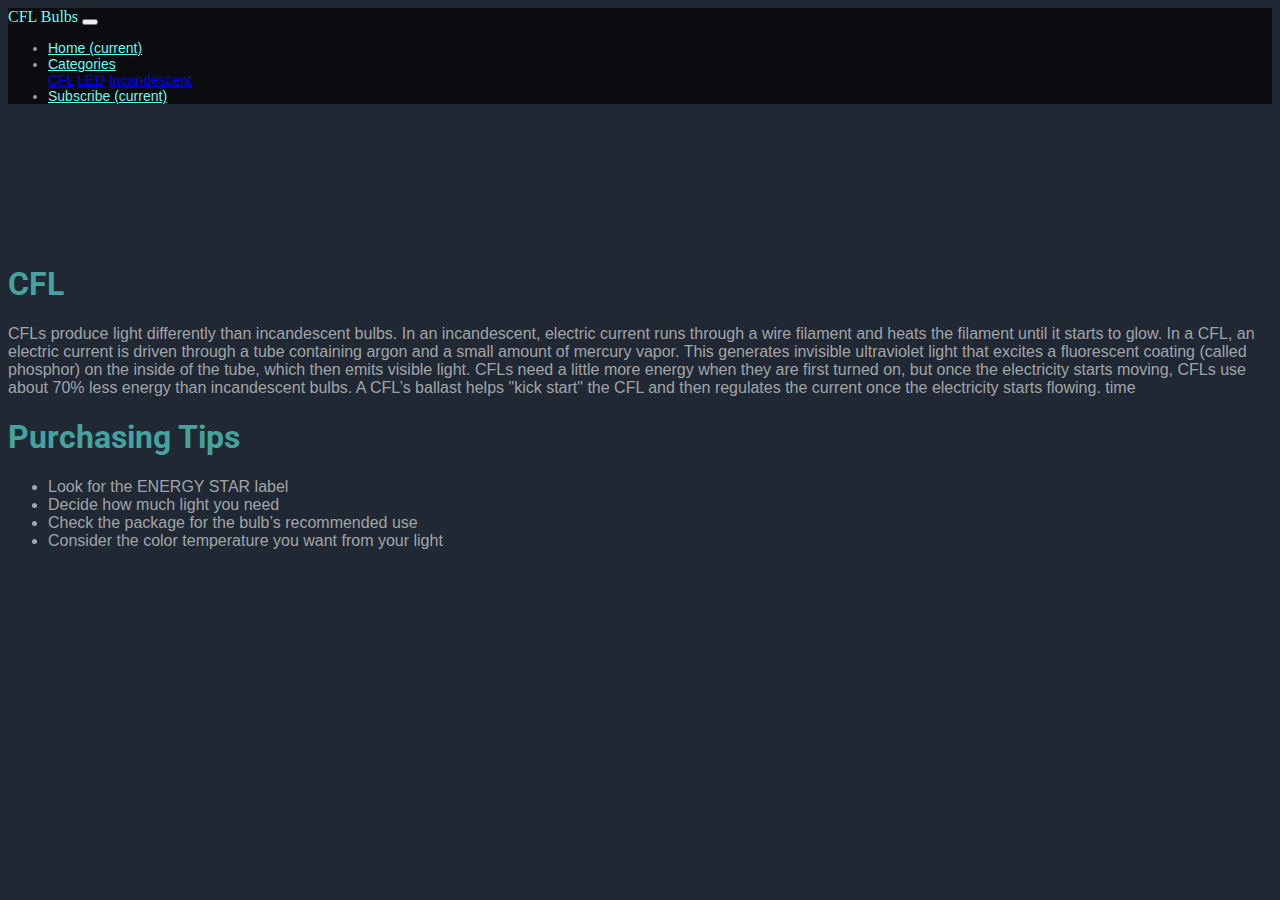
<file: cfl.html>
<!DOCTYPE html>
<html lang="en">

<head>
  <meta charset="UTF-8">
  <meta http-equiv="X-UA-Compatible" content="IE=edge">
  <meta name="viewport" content="width=device-width, initial-scale=1.0">
  <title>Document</title>
  <!-- Bootstrap links-->
  <link rel="stylesheet" href="https://stackpath.bootstrapcdn.com/bootstrap/4.5.0/css/bootstrap.min.css"
    integrity="sha384-9aIt2nRpC12Uk9gS9baDl411NQApFmC26EwAOH8WgZl5MYYxFfc+NcPb1dKGj7Sk" crossorigin="anonymous">

  <script src="https://code.jquery.com/jquery-3.5.1.slim.min.js"
    integrity="sha384-DfXdz2htPH0lsSSs5nCTpuj/zy4C+OGpamoFVy38MVBnE+IbbVYUew+OrCXaRkfj"
    crossorigin="anonymous"></script>
  <script src="https://cdn.jsdelivr.net/npm/popper.js@1.16.0/dist/umd/popper.min.js"
    integrity="sha384-Q6E9RHvbIyZFJoft+2mJbHaEWldlvI9IOYy5n3zV9zzTtmI3UksdQRVvoxMfooAo"
    crossorigin="anonymous"></script>
  <script src="https://stackpath.bootstrapcdn.com/bootstrap/4.5.0/js/bootstrap.min.js"
    integrity="sha384-OgVRvuATP1z7JjHLkuOU7Xw704+h835Lr+6QL9UvYjZE3Ipu6Tp75j7Bh/kR0JKI"
    crossorigin="anonymous"></script>
  <link rel="stylesheet" href="css/style.css">

  <style>
    div.container p, ul {
      font-family: Arial;
      font-size: 14px;
      font-style: normal;
      font-weight: normal;
      text-decoration: none;
      text-transform: none;
      color: #c5c6c7ce;
    }
  </style>
</head>

<body>
  <div>
    <header>
      <nav class="navbar navbar-expand-lg navbar-dark fixed-top" style="background-color: #0B0C10;">
        <a class="navbar-brand" style="color: #66fcf1;">CFL Bulbs</a>
        <button class="navbar-toggler" type="button" data-toggle="collapse" data-target="#navbarNav"
          aria-controls="navbarNav" aria-expanded="false" aria-label="Toggle navigation">
          <span class="navbar-toggler-icon"></span>
        </button>
        <div class="collapse navbar-collapse" id="navbarNav">
          <ul class="navbar-nav mr-auto">

            <li class="nav-item active">
              <a class="nav-link" href="index.html" style="color: #66fcf1;">Home <span
                  class="sr-only">(current)</span></a>
            </li>

            <li class="nav-item dropdown">
              <a class="nav-link dropdown-toggle" href="#" id="navbarDropdown" role="button" data-toggle="dropdown"
                aria-haspopup="true" aria-expanded="false" style="color: #66fcf1;">
                Categories
              </a>
              <div class="dropdown-menu" aria-labelledby="navbarDropdown">
                <a class="dropdown-item" href="cfl.html">CFL</a>
                <a class="dropdown-item" href="led.html">LED</a>
                <a class="dropdown-item" href="Incandescent.html">Incandescent</a>
              </div>
            </li>

            <li class="nav-item active">
              <a class="nav-link" href="subscribe.html" style="color: #66fcf1;"> Subscribe <span
                  class="sr-only">(current)</span></a>
            </li>

          </ul>
      </nav>
    </header>
  </div>

  <main role="main">
    <br> <br> <br> <br> <br>
    <div class="container">
      <br><br>
      <h1 class="text-left">CFL</h1>
      <div class="row justify-content-left">
        <div class="col-md-auto">
          <p class="text-left" style="font-size:16px">CFLs produce light differently than incandescent bulbs.
             In an incandescent, electric current runs through a wire filament and heats the filament until it starts to glow.
             In a CFL, an electric current is driven through a tube containing argon and a small amount of mercury vapor.
             This generates invisible ultraviolet light that excites a fluorescent coating (called phosphor) on the inside of the tube,
             which then emits visible light. CFLs need a little more energy when they are first turned on, but once the electricity starts moving,
             CFLs use about 70% less energy than incandescent bulbs. A CFL’s ballast helps "kick start" the CFL and then regulates the current once the electricity starts flowing.
             time</p>
        </div>
      </div>

      <h1 class="text-left">Purchasing Tips</h1>
      <div class="row justify-content-left">
        <div class="col-md-auto">
          <ul class="text-left" style="font-size:16px">
            <li>Look for the ENERGY STAR label</li>
            <li>Decide how much light you need</li>
            <li>Check the package for the bulb’s recommended use</li>
            <li>Consider the color temperature you want from your light</li>
          </ul>
        </div>
      </div>
    </div>
  </main>
</body>

</html>
</file>
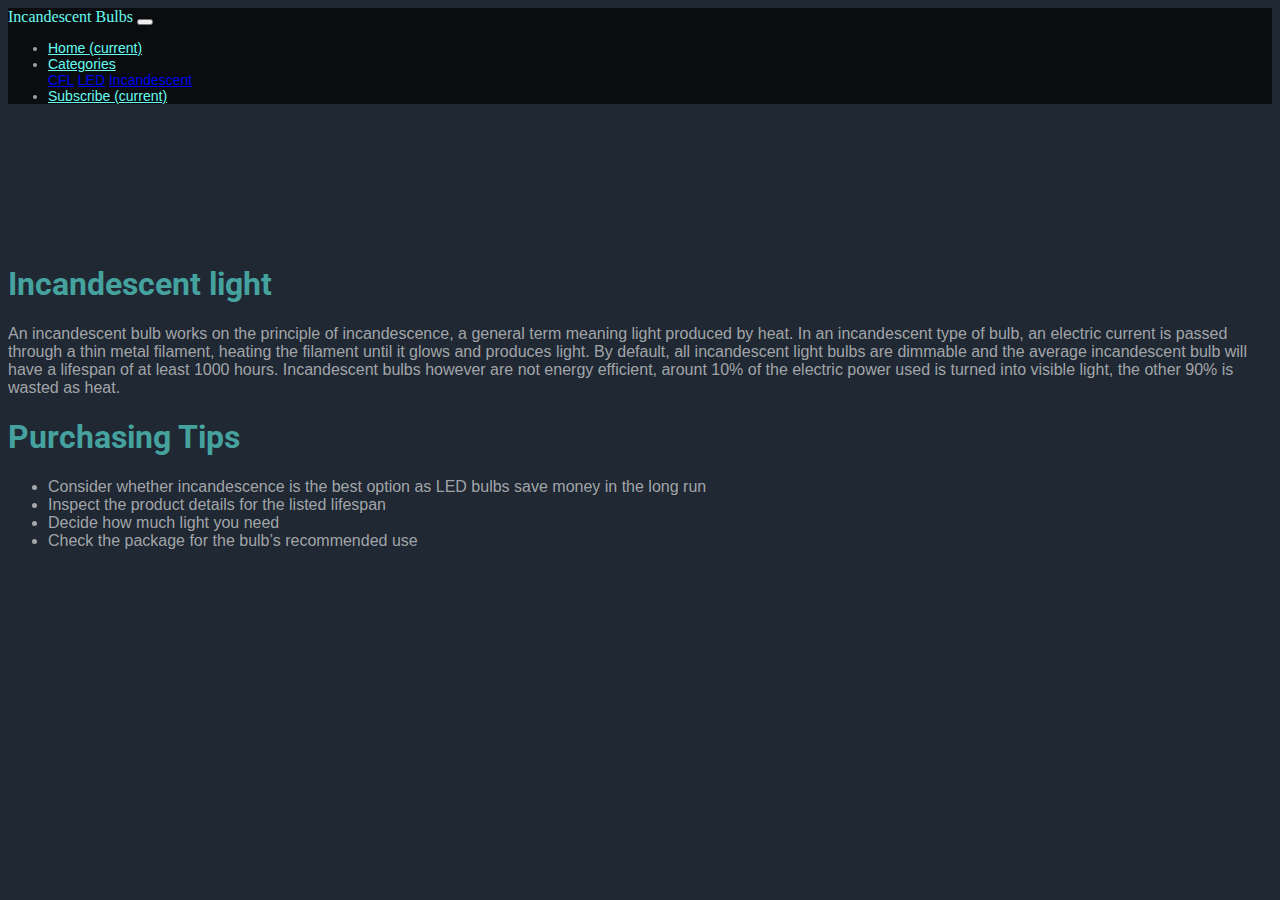
<file: Incandescent.html>
<!DOCTYPE html>
<html lang="en">

<head>
  <meta charset="UTF-8">
  <meta http-equiv="X-UA-Compatible" content="IE=edge">
  <meta name="viewport" content="width=device-width, initial-scale=1.0">
  <title>Document</title>
  <!-- Bootstrap links-->
  <link rel="stylesheet" href="https://stackpath.bootstrapcdn.com/bootstrap/4.5.0/css/bootstrap.min.css"
    integrity="sha384-9aIt2nRpC12Uk9gS9baDl411NQApFmC26EwAOH8WgZl5MYYxFfc+NcPb1dKGj7Sk" crossorigin="anonymous">

  <script src="https://code.jquery.com/jquery-3.5.1.slim.min.js"
    integrity="sha384-DfXdz2htPH0lsSSs5nCTpuj/zy4C+OGpamoFVy38MVBnE+IbbVYUew+OrCXaRkfj"
    crossorigin="anonymous"></script>
  <script src="https://cdn.jsdelivr.net/npm/popper.js@1.16.0/dist/umd/popper.min.js"
    integrity="sha384-Q6E9RHvbIyZFJoft+2mJbHaEWldlvI9IOYy5n3zV9zzTtmI3UksdQRVvoxMfooAo"
    crossorigin="anonymous"></script>
  <script src="https://stackpath.bootstrapcdn.com/bootstrap/4.5.0/js/bootstrap.min.js"
    integrity="sha384-OgVRvuATP1z7JjHLkuOU7Xw704+h835Lr+6QL9UvYjZE3Ipu6Tp75j7Bh/kR0JKI"
    crossorigin="anonymous"></script>
  <link rel="stylesheet" href="css/style.css">
  <style>
    div.container p, ul {
      font-family: Arial;
      font-size: 14px;
      font-style: normal;
      font-weight: normal;
      text-decoration: none;
      text-transform: none;
      color: #c5c6c7ce;
    }
  </style>
</head>

<body>
  <div>
    <header>
      <nav class="navbar navbar-expand-lg navbar-dark fixed-top" style="background-color: #0B0C10;">
        <a class="navbar-brand" style="color: #66fcf1;">Incandescent Bulbs</a>
        <button class="navbar-toggler" type="button" data-toggle="collapse" data-target="#navbarNav"
          aria-controls="navbarNav" aria-expanded="false" aria-label="Toggle navigation">
          <span class="navbar-toggler-icon"></span>
        </button>
        <div class="collapse navbar-collapse" id="navbarNav">
          <ul class="navbar-nav mr-auto">

            <li class="nav-item active">
              <a class="nav-link" href="index.html" style="color: #66fcf1;">Home <span
                  class="sr-only">(current)</span></a>
            </li>

            <li class="nav-item dropdown">
              <a class="nav-link dropdown-toggle" href="index.html" id="navbarDropdown" role="button"
                data-toggle="dropdown" aria-haspopup="true" aria-expanded="false" style="color: #66fcf1;">
                Categories
              </a>
              <div class="dropdown-menu" aria-labelledby="navbarDropdown">
                <a class="dropdown-item" href="cfl.html">CFL</a>
                <a class="dropdown-item" href="led.html">LED</a>
                <a class="dropdown-item" href="Incandescent.html">Incandescent</a>
              </div>
            </li>

            <li class="nav-item active">
              <a class="nav-link" href="subscribe.html" style="color: #66fcf1;"> Subscribe <span
                  class="sr-only">(current)</span></a>
            </li>

          </ul>
      </nav>
    </header>
  </div>

  <main role="main">
    <br> <br> <br> <br> <br>
    <div class="container">
      <br><br>
      <h1 class="text-left">Incandescent light</h1>
      <div class="row justify-content-left">
        <div class="col-md-auto">
          <p class="text-left" style="font-size:16px">An incandescent bulb works on the principle of incandescence,
            a general term meaning light produced by heat. In an incandescent type of bulb, an electric current is passed through
            a thin metal filament, heating the filament until it glows and produces light. By default, all incandescent light bulbs are dimmable
            and the average incandescent bulb will have a lifespan of at least 1000 hours. Incandescent bulbs however are not energy efficient,
            arount 10% of the electric power used  is turned into visible light, the other 90% is wasted as heat.</p>
        </div>
      </div>

      <h1 class="text-left">Purchasing Tips</h1>
      <div class="row justify-content-left">
        <div class="col-md-auto">
          <ul class="text-left" style="font-size:16px">
            <li>Consider whether incandescence is the best option as LED bulbs save money in the long run</li>
            <li>Inspect the product details for the listed lifespan</li>
            <li>Decide how much light you need</li>
            <li>Check the package for the bulb’s recommended use</li>
          </ul>
        </div>
      </div>
    </div>
  </main>
</body>

</html>
</file>
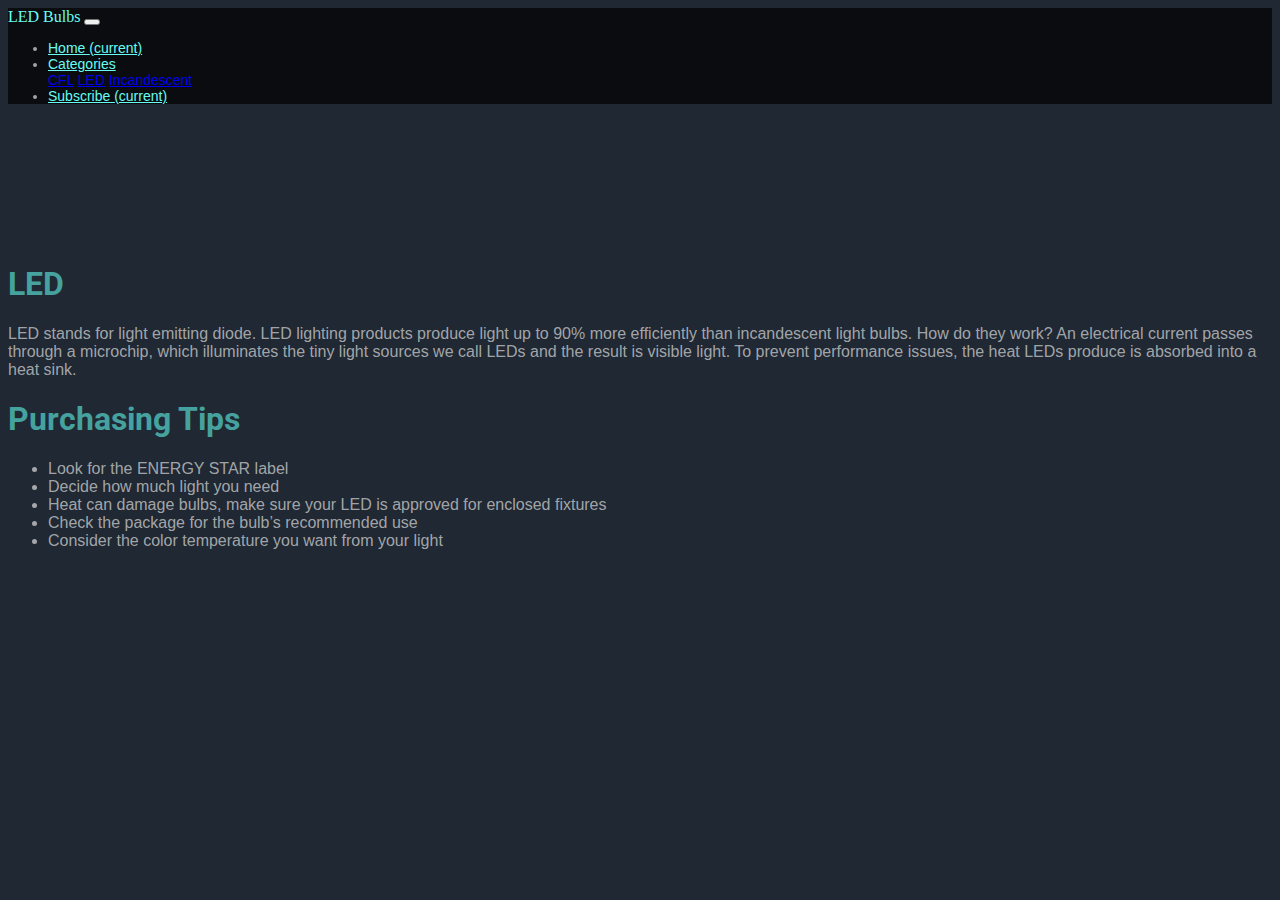
<file: led.html>
<!DOCTYPE html>
<html lang="en">

<head>
  <meta charset="UTF-8">
  <meta http-equiv="X-UA-Compatible" content="IE=edge">
  <meta name="viewport" content="width=device-width, initial-scale=1.0">
  <title>Document</title>
  <!-- Bootstrap links-->
  <link rel="stylesheet" href="https://stackpath.bootstrapcdn.com/bootstrap/4.5.0/css/bootstrap.min.css"
    integrity="sha384-9aIt2nRpC12Uk9gS9baDl411NQApFmC26EwAOH8WgZl5MYYxFfc+NcPb1dKGj7Sk" crossorigin="anonymous">

  <script src="https://code.jquery.com/jquery-3.5.1.slim.min.js"
    integrity="sha384-DfXdz2htPH0lsSSs5nCTpuj/zy4C+OGpamoFVy38MVBnE+IbbVYUew+OrCXaRkfj"
    crossorigin="anonymous"></script>
  <script src="https://cdn.jsdelivr.net/npm/popper.js@1.16.0/dist/umd/popper.min.js"
    integrity="sha384-Q6E9RHvbIyZFJoft+2mJbHaEWldlvI9IOYy5n3zV9zzTtmI3UksdQRVvoxMfooAo"
    crossorigin="anonymous"></script>
  <script src="https://stackpath.bootstrapcdn.com/bootstrap/4.5.0/js/bootstrap.min.js"
    integrity="sha384-OgVRvuATP1z7JjHLkuOU7Xw704+h835Lr+6QL9UvYjZE3Ipu6Tp75j7Bh/kR0JKI"
    crossorigin="anonymous"></script>
  <link rel="stylesheet" href="css/style.css">
  <style>
    div.container p, ul {
      font-family: Arial;
      font-size: 14px;
      font-style: normal;
      font-weight: normal;
      text-decoration: none;
      text-transform: none;
      color: #c5c6c7ce;
    }
  </style>
</head>

<body>
  <div>
    <header>
      <nav class="navbar navbar-expand-lg navbar-dark fixed-top" style="background-color: #0B0C10;">
        <a class="navbar-brand" style="color: #66fcf1;">LED Bulbs</a>
        <button class="navbar-toggler" type="button" data-toggle="collapse" data-target="#navbarNav"
          aria-controls="navbarNav" aria-expanded="false" aria-label="Toggle navigation">
          <span class="navbar-toggler-icon"></span>
        </button>
        <div class="collapse navbar-collapse" id="navbarNav">
          <ul class="navbar-nav mr-auto">

            <li class="nav-item active">
              <a class="nav-link" href="index.html" style="color: #66fcf1;">Home <span
                  class="sr-only">(current)</span></a>
            </li>

            <li class="nav-item dropdown">
              <a class="nav-link dropdown-toggle" href="#" id="navbarDropdown" role="button" data-toggle="dropdown"
                aria-haspopup="true" aria-expanded="false" style="color: #66fcf1;">
                Categories
              </a>
              <div class="dropdown-menu" aria-labelledby="navbarDropdown">
                <a class="dropdown-item" href="cfl.html">CFL</a>
                <a class="dropdown-item" href="led.html">LED</a>
                <a class="dropdown-item" href="Incandescent.html">Incandescent</a>
              </div>
            </li>

            <li class="nav-item active">
              <a class="nav-link" href="subscribe.html" style="color: #66fcf1;"> Subscribe <span
                  class="sr-only">(current)</span></a>
            </li>

          </ul>
      </nav>
    </header>
  </div>

  <main role="main">
    <br> <br> <br> <br> <br>
    <div class="container">
      <br><br>
      <h1 class="text-left">LED</h1>
      <div class="row justify-content-left">
        <div class="col-md-auto">
          <p class="text-left" style="font-size:16px">LED stands for light emitting diode. LED lighting products produce light up
            to 90% more efficiently than incandescent light bulbs. How do they work? An electrical current passes through a microchip,
            which illuminates the tiny light sources we call LEDs and the result is visible light. To prevent performance issues, the heat
            LEDs produce is absorbed into a heat sink.</p>
        </div>
      </div>

      <h1 class="text-left">Purchasing Tips</h1>
      <div class="row justify-content-left">
        <div class="col-md-auto">
          <ul class="text-left" style="font-size:16px">
            <li>Look for the ENERGY STAR label</li>
            <li>Decide how much light you need</li>
            <li>Heat can damage bulbs, make sure your LED is approved for enclosed fixtures</li>
            <li>Check the package for the bulb’s recommended use</li>
            <li>Consider the color temperature you want from your light</li>
          </ul>
        </div>
      </div>
    </div>
  </main>
</body>

</html>
</file>
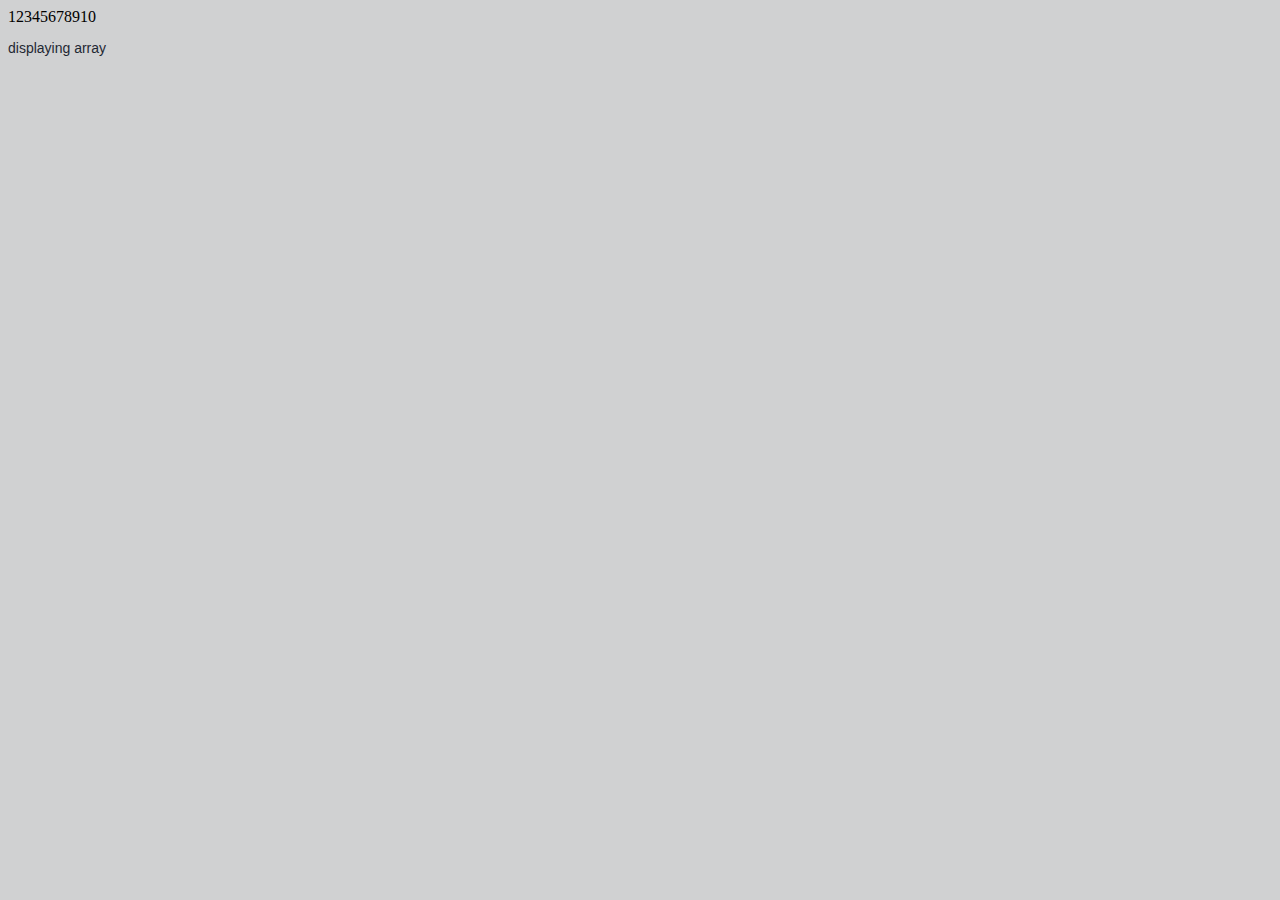
<file: thankyou.html>
<!DOCTYPE html>
<html lang="en">

<head>
    <meta charset="UTF-8">
    <meta http-equiv="X-UA-Compatible" content="IE=edge">
    <meta name="viewport" content="width=device-width, initial-scale=1.0">
    <title>Document</title>
    <script src="js\orderArray.js"> </script>
    <link rel="stylesheet" href="css/style.css">
    <style>
        div.container p {
            font-family: Arial;
            font-size: 14px;
            font-style: normal;
            font-weight: normal;
            text-decoration: none;
            text-transform: none;
            color: #1F2833;
        }

        body {
            background-color: #c5c6c7ce;
        }
    </style>

</head>

<body>
    <div class="container">
        <p> displaying array</p>
        <p id="array" style="color:#c5c6c7ce"></p>
    </div>

</body>

</html>
</file>
<file: css/style.css>
@import url('https://fonts.googleapis.com/css2?family=Roboto&display=swap');

@import url('https://fonts.googleapis.com/css2?family=Noto+Sans+JP&display=swap');

body {
    background-color: #1F2833;
}

h1{
    font-family: 'Roboto', sans-serif;
    color: #45A29E;
}
h2{
    font-family: 'Noto Sans JP', sans-serif;
    color: #66fcf1;
}
</file>
